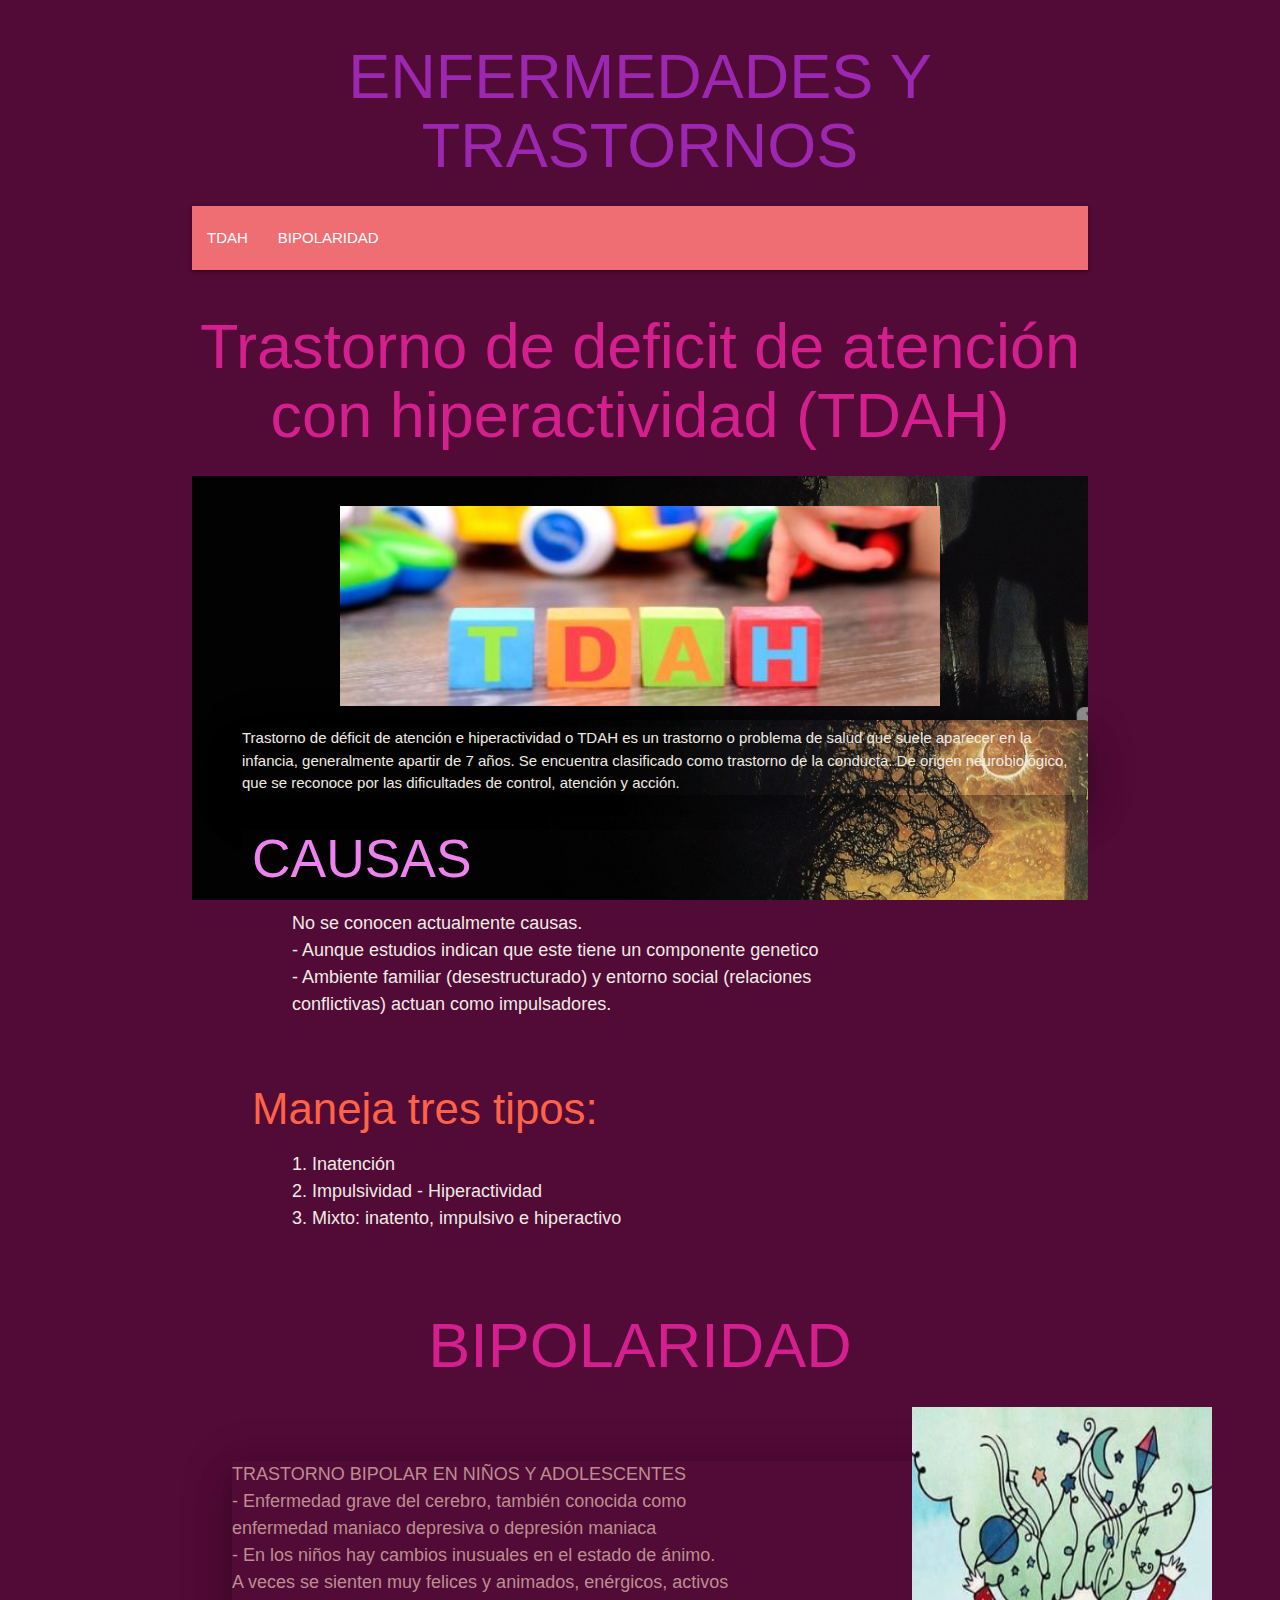
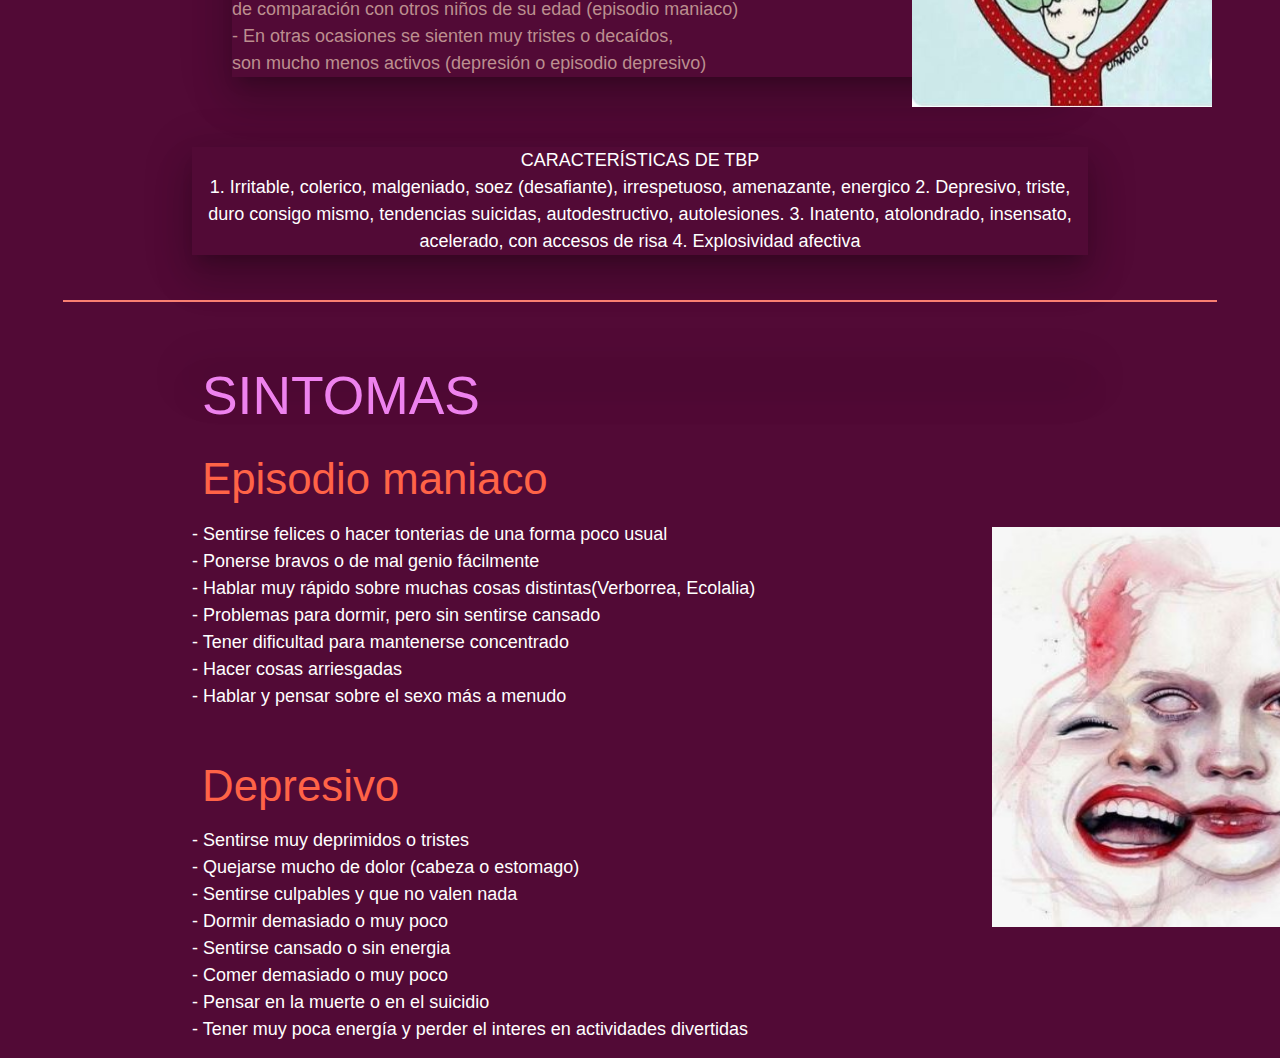
<file: enfermedades.html>
<!DOCTYPE html>
<html lang="en">
<head>
    <meta charset="UTF-8">
    <meta name="viewport" content="width=device-width, initial-scale=1.0">
    <title>ENFERMEDADES Y TRASTORNOS</title>

     <!-- materialize-->
    <link rel="stylesheet" href="https://cdnjs.cloudflare.com/ajax/libs/materialize/1.0.0/css/materialize.min.css">
    <link rel="stylesheet" href="estilo.css/mentalstyle.css">
</head>


<body>
    
    <div class="container">
         <H1 class="purple-text">ENFERMEDADES Y TRASTORNOS</H1>
         <header class="main_header">
            <nav class="menu">
                <ul> 
                    <li><a href="#TDAH">TDAH</a></li>
                    <li><a href="#BIPOLARIDAD">BIPOLARIDAD</a></li>
                </ul>
            </nav>
            </header>
        <h1>Trastorno de deficit de atención con hiperactividad (TDAH)</h1>
        <article id="TDAH" class="bloquetitulo2">
        
        <section class="imagen1"><img src="img/TDAH/imat1.JPG" width="600" height="200"></section>

        <section class="parrafotitulo1">
         <p class="z-depth-5">
             Trastorno de déficit de atención e hiperactividad o TDAH es un trastorno o problema de salud que suele aparecer en la infancia, generalmente apartir de 7 años. Se encuentra 
             clasificado como trastorno de la conducta. De origen neurobiológico, que se reconoce por las dificultades de control, atención y acción.
        </p>
    
    <div class= "bloquetitulo2">
     <h2>CAUSAS</h2>
            <P class="parrafo">
                <FONT SIZE=4>No se conocen actualmente causas. <br>
                 - Aunque estudios indican que este tiene un componente genetico <br>
                 - Ambiente familiar (desestructurado) y entorno social (relaciones <br>
                    conflictivas) actuan como impulsadores. <br></FONT>
            </P>
            
                <br>
                <h3>Maneja tres tipos:</h3>
                <p class="parrafo1"> 
                    <FONT SIZE=4>1. Inatención <br>
                        2. Impulsividad - Hiperactividad <br>
                        3. Mixto: inatento, impulsivo e hiperactivo <br></FONT>
                </p>
            <section class="imagen2"><img src="img/TDAH/img3.JPG" width="300" height="300"></section>  
            <br>
        </div>       
      </section>
    </div>
    
    <h1>BIPOLARIDAD</h1>
         <div class="container">
            <section class="parrafotitulo2">
            <p class="z-depth-5"> 
                <FONT SIZE=4>TRASTORNO BIPOLAR EN NIÑOS Y ADOLESCENTES <br>
                - Enfermedad grave del cerebro, también conocida como <br>
                  enfermedad maniaco depresiva o depresión maniaca <br>
                - En los niños hay cambios inusuales en el estado de ánimo. <br>
                  A veces se sienten muy felices y animados, enérgicos, activos <br>
                  de comparación con otros niños de su edad (episodio maniaco) <br>
                - En otras ocasiones se sienten muy tristes o decaídos, <br>
                  son mucho menos activos (depresión o episodio depresivo) <br></FONT>                 
            </p>
        </div>

        <div class="container">
            <section class="parrafotitulo3">
            <p class="z-depth-5"> 
                <FONT SIZE=4>CARACTERÍSTICAS DE TBP <br>
                    1. Irritable, colerico, malgeniado, soez (desafiante), irrespetuoso,     
                        amenazante, energico
                    2. Depresivo, triste, duro consigo mismo, tendencias suicidas, autodestructivo, 
                        autolesiones.
                    3. Inatento, atolondrado, insensato, acelerado, con accesos de risa
                    4. Explosividad afectiva</FONT>                 
            </p>
        </div>
        <br>
        <hr width="90%" color="salmon">
        <br>

        <div class="container">
            <article id="BIPOLARIDAD" class="bloquetitulo1">
                <div id="iconos" class=imagen3>
                    <img src="img/BIPOLARIDAD/imgb1.JPG" width="400px" height="400px"alt="" >
                </div>
            <section class="parrafotitulo4">
            <p class="z-depth-5"> 
                <h2>SINTOMAS</h2> 
                   <h3>Episodio maniaco</h3> 
                    <FONT SIZE=4>- Sentirse felices o hacer tonterias de una forma poco usual <br>
                     - Ponerse bravos o de mal genio fácilmente <br>
                     - Hablar muy rápido sobre muchas cosas distintas(Verborrea, Ecolalia) <br>
                     - Problemas para dormir, pero sin sentirse cansado <br>
                     - Tener dificultad para mantenerse concentrado <br>
                     - Hacer cosas arriesgadas <br>
                     - Hablar y pensar sobre el sexo más a menudo <br> </FONT>
                  <br>
                <h3>Depresivo</h3>
                <FONT SIZE=4>- Sentirse muy deprimidos o tristes <br>
                   - Quejarse mucho de dolor (cabeza o estomago) <br>
                   - Sentirse culpables y que no valen nada <br>
                   - Dormir demasiado o muy poco <br>
                   - Sentirse cansado o sin energia <br>
                   - Comer demasiado o muy poco <br>
                   - Pensar en la muerte o en el suicidio <br>
                   - Tener muy poca energía y perder el interes en actividades divertidas <br> </FONT>    
            </p>
            </section>
        </div>





  <!-- meterialize JavaScript--> 
 <script src="https://cdnjs.cloudflare.com/ajax/libs/materialize/1.0.0/js/materialize.min.js"></script>
      
</body>
</html>
</file>
<file: estilo.css/mentalstyle.css>
h1{
    text-align: center;
    color: rgb(212, 31, 143);
}
h2{
    padding-left: 10px;
    padding-top: -80px;
    color: violet;
}
h3{
    padding-left: 10px;
    color: tomato;
}
body{
    background-color: rgb(82, 10, 54);
}
.parrafotitulo1{
    color: rgb(240, 235, 227);
    padding-left: 50px;
}
.imagen1{
    text-align: center;
    padding-top: 30px;
}
.bloquetitulo2{
    background-image: url(../img/fondo/fondo2tdah.jpg);
    background-attachment: fixed;
    background-size: 100%;
}
.imagen2{
    text-align: center;
    padding-right: -90px;
    margin: 160px auto;
    text-align: right;
    width: 970px;
    position: absolute;
}
.parrafo{
   padding-left: 50px;   
}
.parrafo1{
    padding-left: 50px;
}

.parrafotitulo2{
   padding: 40px;
   text-align: left;
   color: rosybrown;
   width: 970px;
   padding-right: 100px;
}
.parrafotitulo3{
    text-align: center;
    color: white;
}
.parrafotitulo4{
    text-align: left;
    color: white;
}
.imagen3{
    text-align: center;
    padding-right: -90px;
    margin: 160px auto;
    text-align: right;
    width: 1200px;
    position: absolute;
}
</file>
